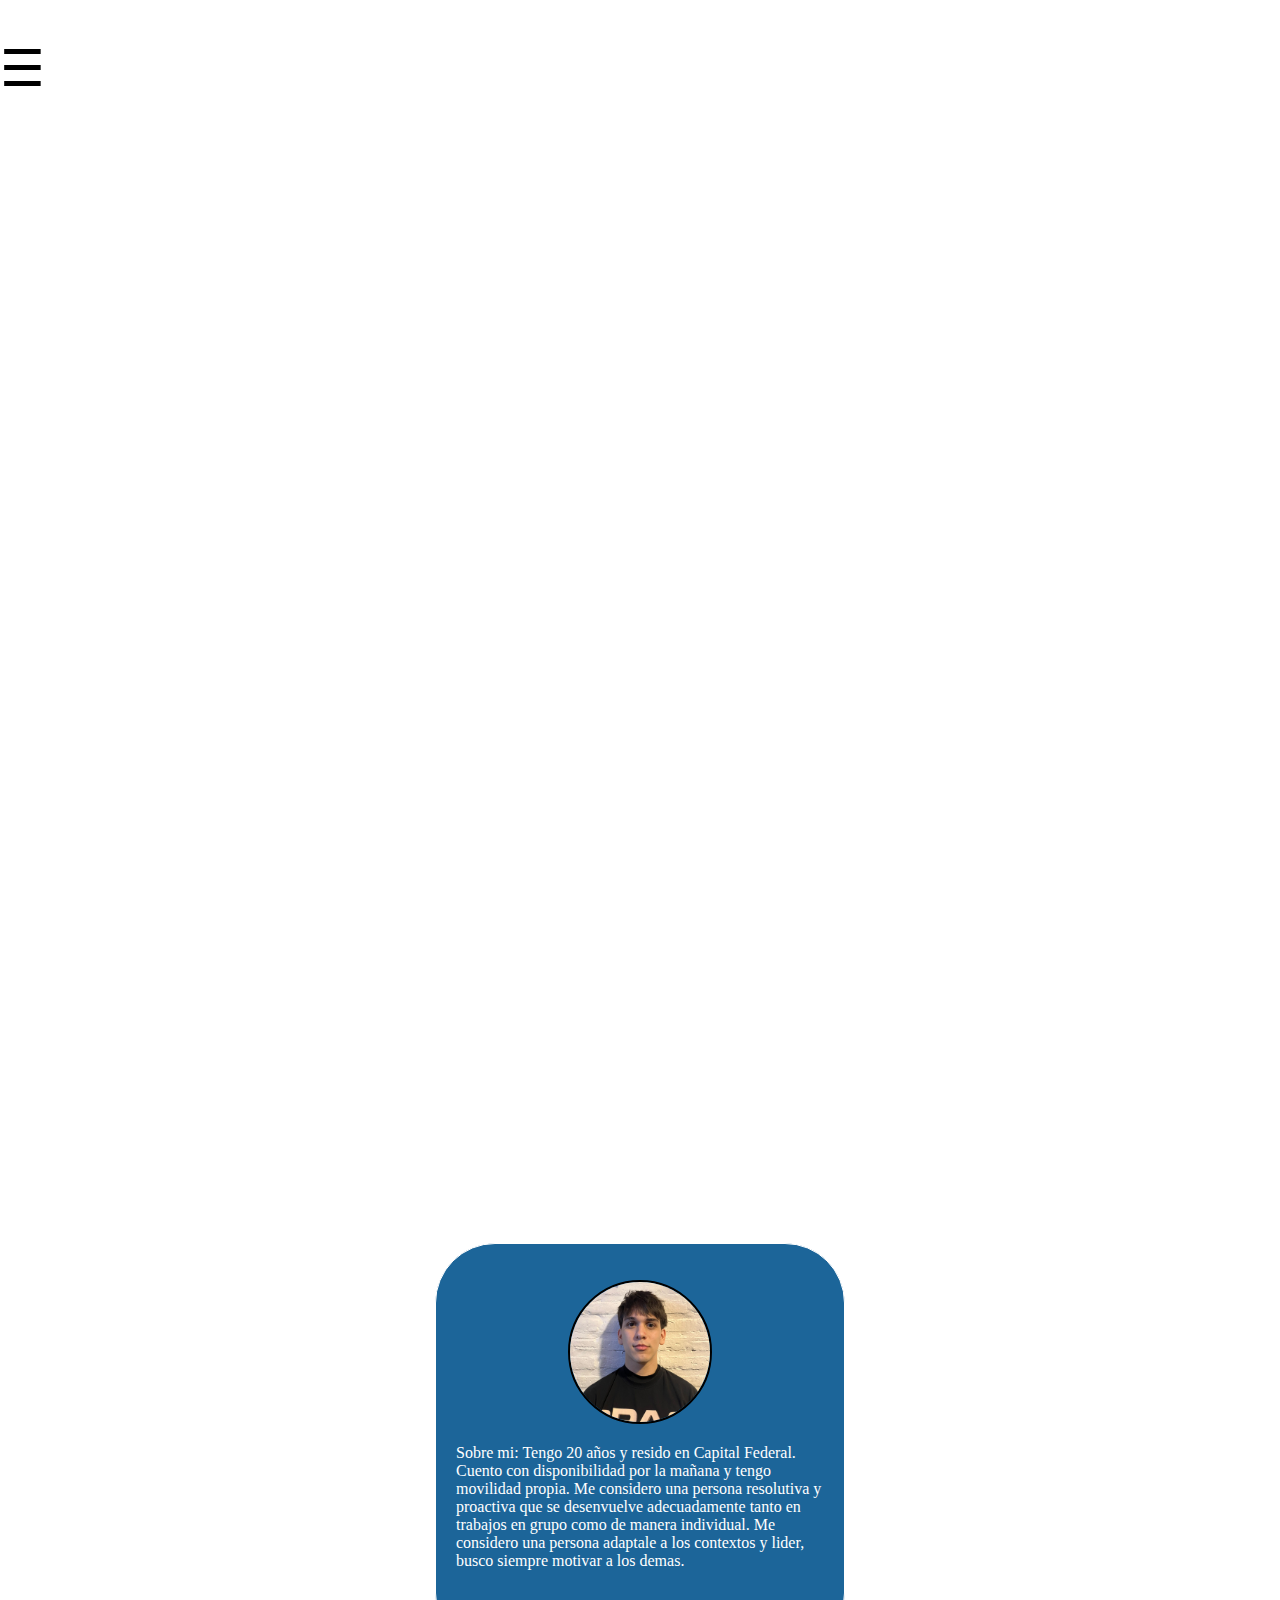
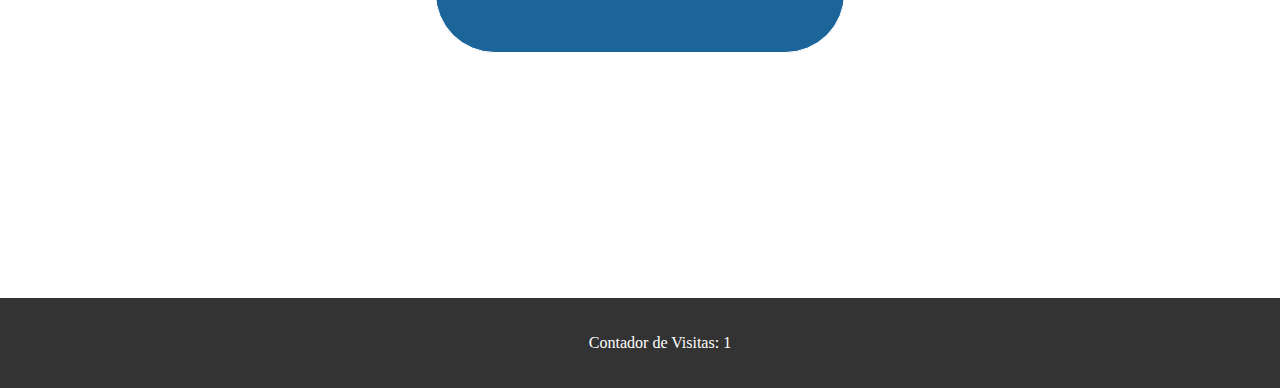
<file: index.html>
<!DOCTYPE html>
<html>
<head>
    <title>CV Nicolas Acosta Lopez</title>
    <link rel="stylesheet" type="text/css" href="style.css">
    <script src="script.js"></script>
</head>
<body>
    
        <div class="container">
            <div class="btn-menu">
                <label for="btn-menu">☰</label>
            </div>
            <div class="capa"></div>   
            <input type="checkbox" id="btn-menu">
            <div class="container-menu">
                <div class="cont-menu">
                    <nav>
                        <a href="index.html">Pagina Principal</a>
                        <a href="formacion.html">Formacion</a>
                        <a href="experiencia_laboral.html">Experiencia Laboral</a>
                        <a href="contacto.html">Datos de contacto</a>
                        <a href="habilidades.html">Habilidades</a>
                    </nav>
                    <label class="btn-cruz" for="btn-menu">✖️</label>
                </div>
            </div> 

    
    <main>
        <div class="cuadro">
            <p><img class="img" src="foto.jpeg" alt="Nicolas Acosta Lopez"></p>
            <p class="datos_personales">
                Sobre mi: Tengo 20 años y resido en Capital Federal. Cuento con disponibilidad por la mañana y tengo movilidad propia. Me considero una persona resolutiva y proactiva que se desenvuelve adecuadamente tanto en trabajos en grupo como de manera individual. Me considero una persona adaptale a los contextos y lider, busco siempre motivar a los demas.
                
            </p>
        </div>
    </main>
    <footer>
        <p>Contador de Visitas: <span id="contadorVisitas">0</span></p>
    </footer>

</body>
</html>
</file>
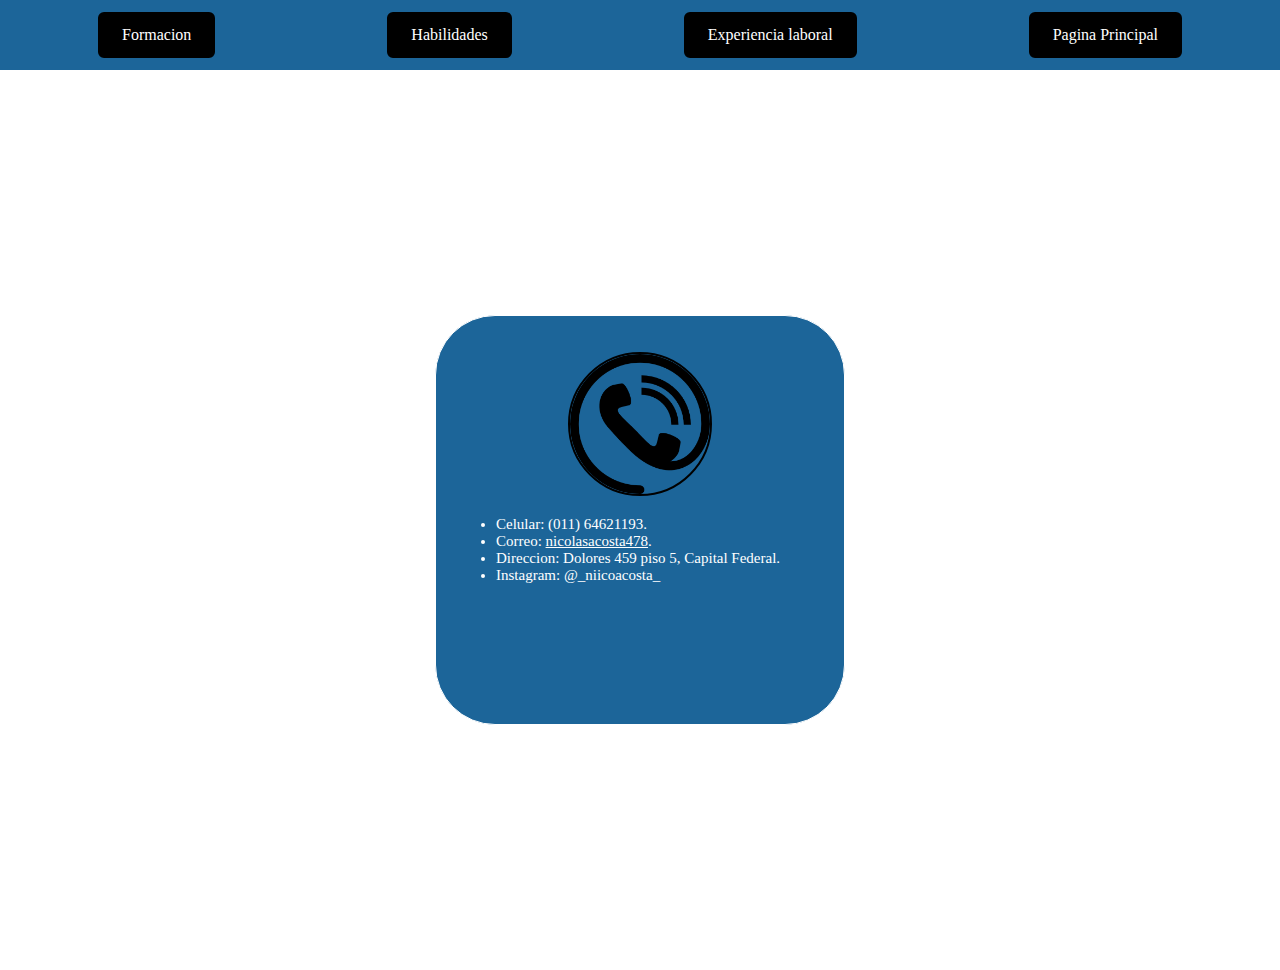
<file: contacto.html>
<!DOCTYPE html>
<html>
<head>
    <title>Contacto</title>
    <link rel="stylesheet" type="text/css" href="style.css">
</head>
<body>
    <header>
        <a class="boton" href="formacion.html">Formacion</a>
        <a class="boton" href="habilidades.html">Habilidades<an>
        <a class="boton" href="experiencia_laboral.html">Experiencia laboral</a>
        <a class="boton" href="index.html">Pagina Principal</a>
    </header>
    
    <main>
        <div class="cuadro">
            <p><img class="img" src="telefono.jpeg" alt="Nicolas Acosta Lopez"></p>
            <p class="datos.personales">
                <ul id="text_contacto">
                    <li>Celular: (011) 64621193.</li>
                    <li>Correo: <a class="href" href="mail: nicolasacosta478@gmail.com">nicolasacosta478</a>.</li>
                    <li>Direccion: Dolores 459 piso 5, Capital Federal.</li>
                    <li>Instagram: @_niicoacosta_</li>
                </ul>
            </p>
        </div>
    </main>
</body> 
</html>
</file>
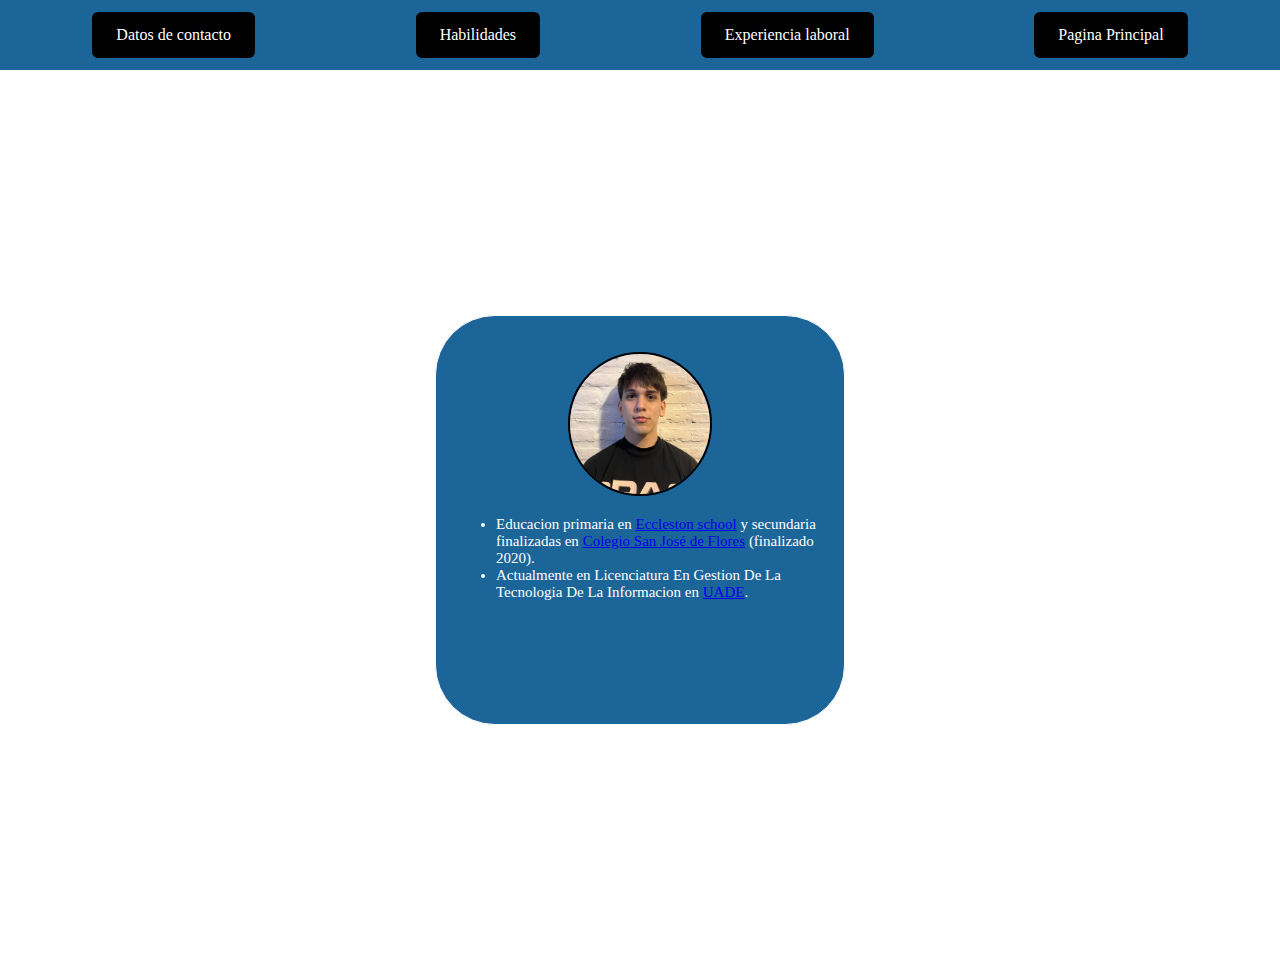
<file: educación.html>
<!DOCTYPE html>
<html>
<head>
    <meta name="viewport", content="width=device-width=1.0">
    <title>Formacion</title>
    <link rel="stylesheet" type="text/css" href="style.css">
</head>
<body>
    <meta name="viewport", content="width=device-width=1.0">
    <header>
        <a class="boton" href="Formacion.html">Datos de contacto</a>
        <a class="boton" href="habilidades.html">Habilidades</a>
        <a class="boton" href="experiencia_laboral.html">Experiencia laboral</a>
        <a href="index.html" class="boton" >Pagina Principal</a>
    </header>
    
    <main>
        <div class="cuadro">
            <p><img class="img" src="foto.jpeg" alt="Nicolas Acosta Lopez"></p>
            <p id="text_contacto">
                <ul id="text_contacto">
                    <li>Educacion primaria en <a href="https://www.ecclestonschool.edu.ar/">Eccleston school</a> y secundaria finalizadas en <a href="http://isjf.edu.ar/">Colegio San José de Flores</a> (finalizado 2020).</li>
                    <li>Actualmente en Licenciatura En Gestion De La Tecnologia De La Informacion en <a href="https://www.uade.edu.ar/">UADE</a>.</li>
                </ul>
            </p>
        </div>
    </main>
</body>
</html>
</file>
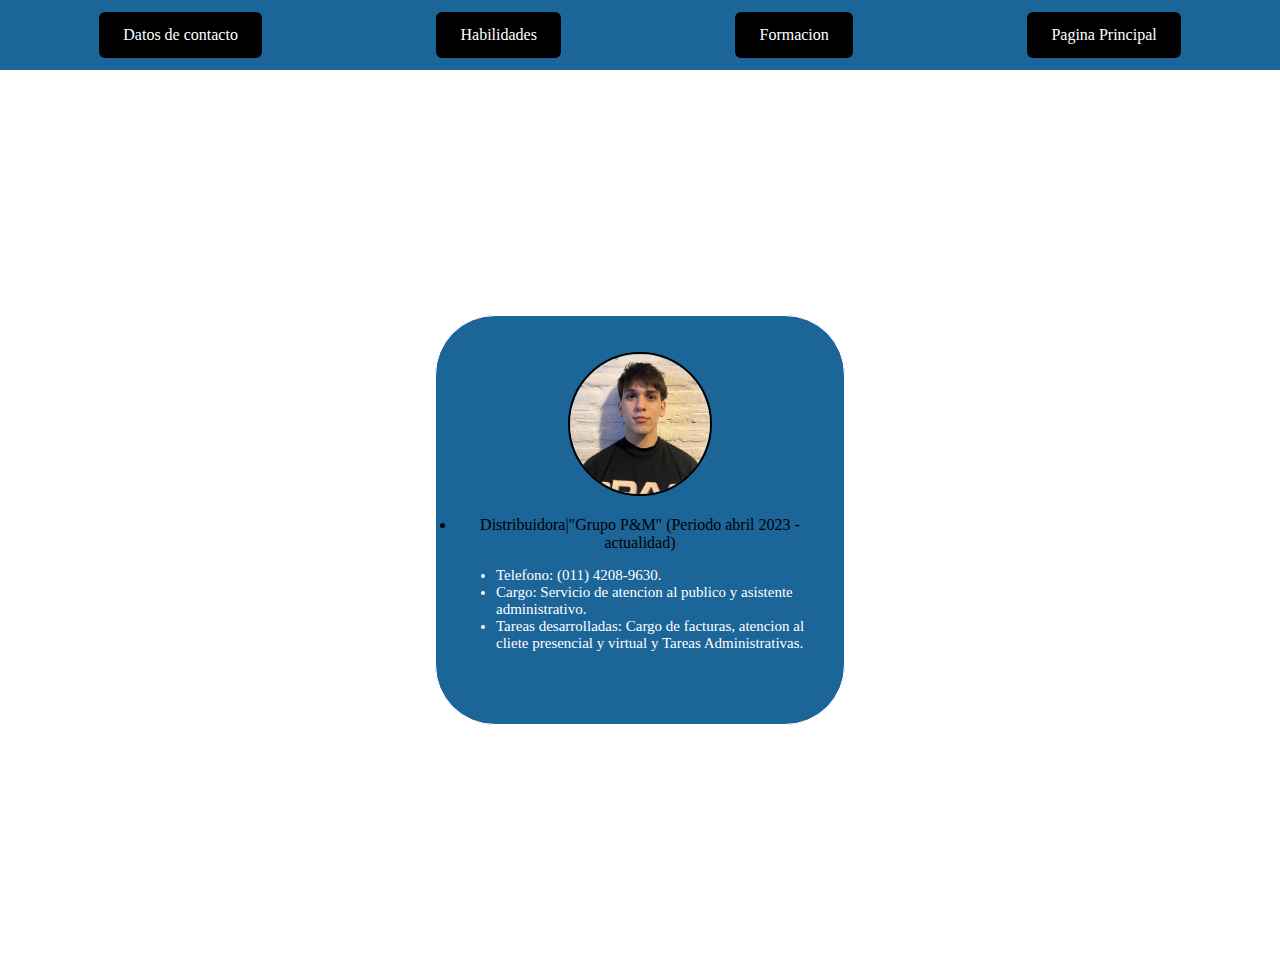
<file: experiencia_laboral.html>
<!DOCTYPE html>
<html>
<head>
    <title>Experiencia Laboral</title>
    <link rel="stylesheet" type="text/css" href="style.css">
</head>
<body>
    <header>
        <a class="boton" href="contacto.html">Datos de contacto</a>
        <a class="boton" href="habilidades.html">Habilidades</a>
        <a class="boton" href="Formacion.html">Formacion</a>
        <a href="index.html" class="boton" >Pagina Principal</a>
    </header>
    
    <main>
        <div class="cuadro">
            <p><img class="img" src="foto.jpeg" width="20" height="20" alt="Nicolas Acosta Lopez"></p>
            <p id="text_contacto">
               <li> Distribuidora|"Grupo P&M" (Periodo abril 2023 - actualidad)</li>
                <ul id="text_contacto">
                    <li>Telefono: (011) 4208-9630.</li>
                    <li>Cargo:  Servicio de atencion al publico y asistente administrativo.</li>
                    <li>Tareas desarrolladas: Cargo de facturas, atencion al cliete presencial y virtual y Tareas Administrativas.</li>
                
            </p>
                </ul>
            </p>
        </div>
    </main>
</body>
</html>
</file>
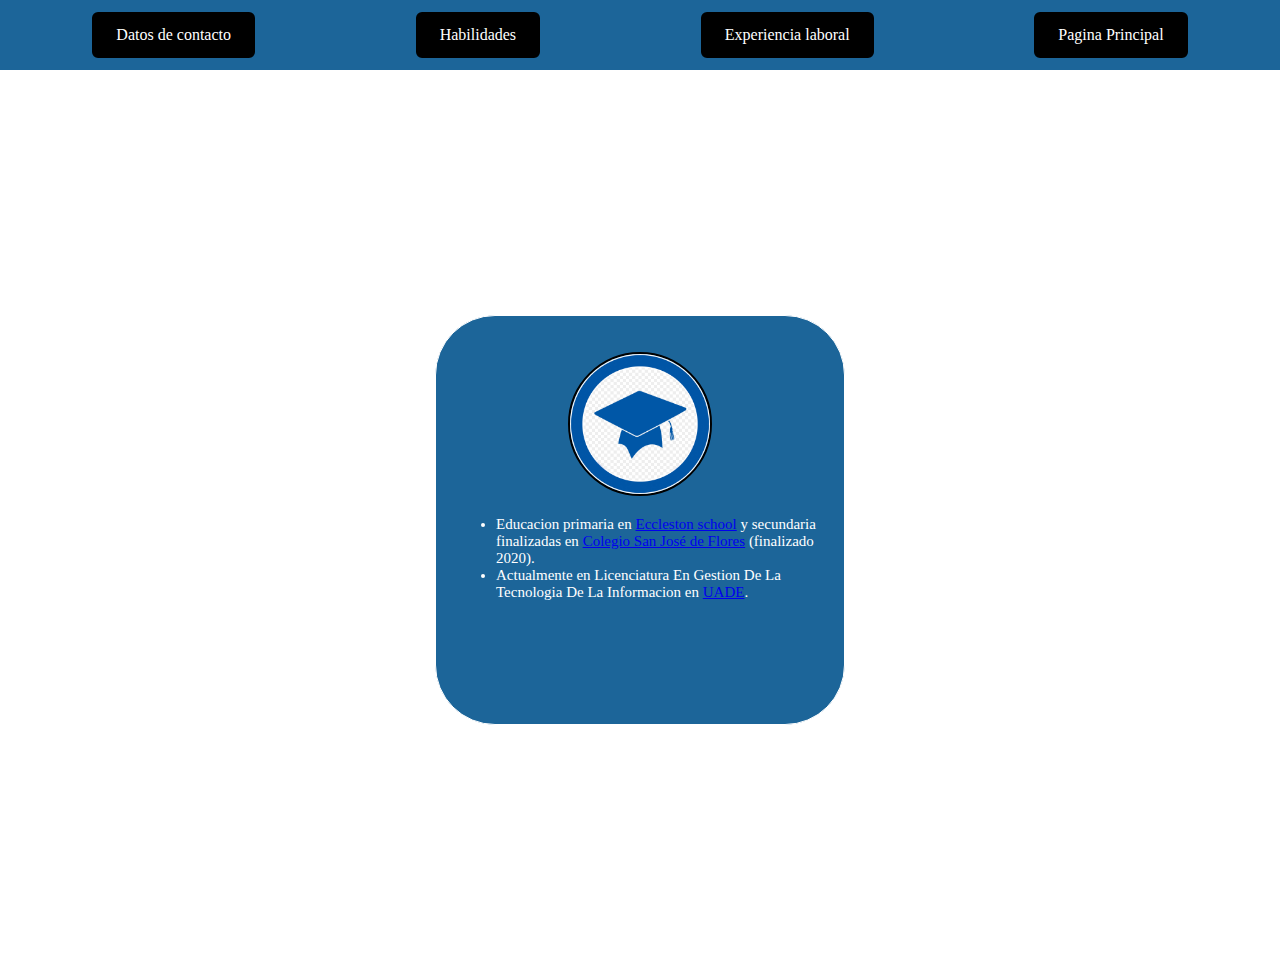
<file: Formacion.html>
<!DOCTYPE html>
<html>
<head>
    <title>Formacion</title>
    <link rel="stylesheet" type="text/css" href="style.css">
</head>
<body>
    <header>
        <a class="boton" href="contacto.html">Datos de contacto</a>
        <a class="boton" href="habilidades.html">Habilidades</a>
        <a class="boton" href="experiencia_laboral.html">Experiencia laboral</a>
        <a href="index.html" class="boton" >Pagina Principal</a>
    </header>
    
    <main>
        <div class="cuadro">
            <p><img class="img" src="educacion.jpeg" alt="Nicolas Acosta Lopez"></p>
            <p class="datos_personales">
                <ul id="text_contacto">
                    <li>Educacion primaria en <a href="https://www.ecclestonschool.edu.ar/">Eccleston school</a> y secundaria finalizadas en <a href="http://isjf.edu.ar/">Colegio San José de Flores</a> (finalizado 2020).</li>
                    <li>Actualmente en Licenciatura En Gestion De La Tecnologia De La Informacion en <a href="https://www.uade.edu.ar/">UADE</a>.</li>
                </ul>
            </p>
        </div>
    </main>
</body>
</html>
</file>
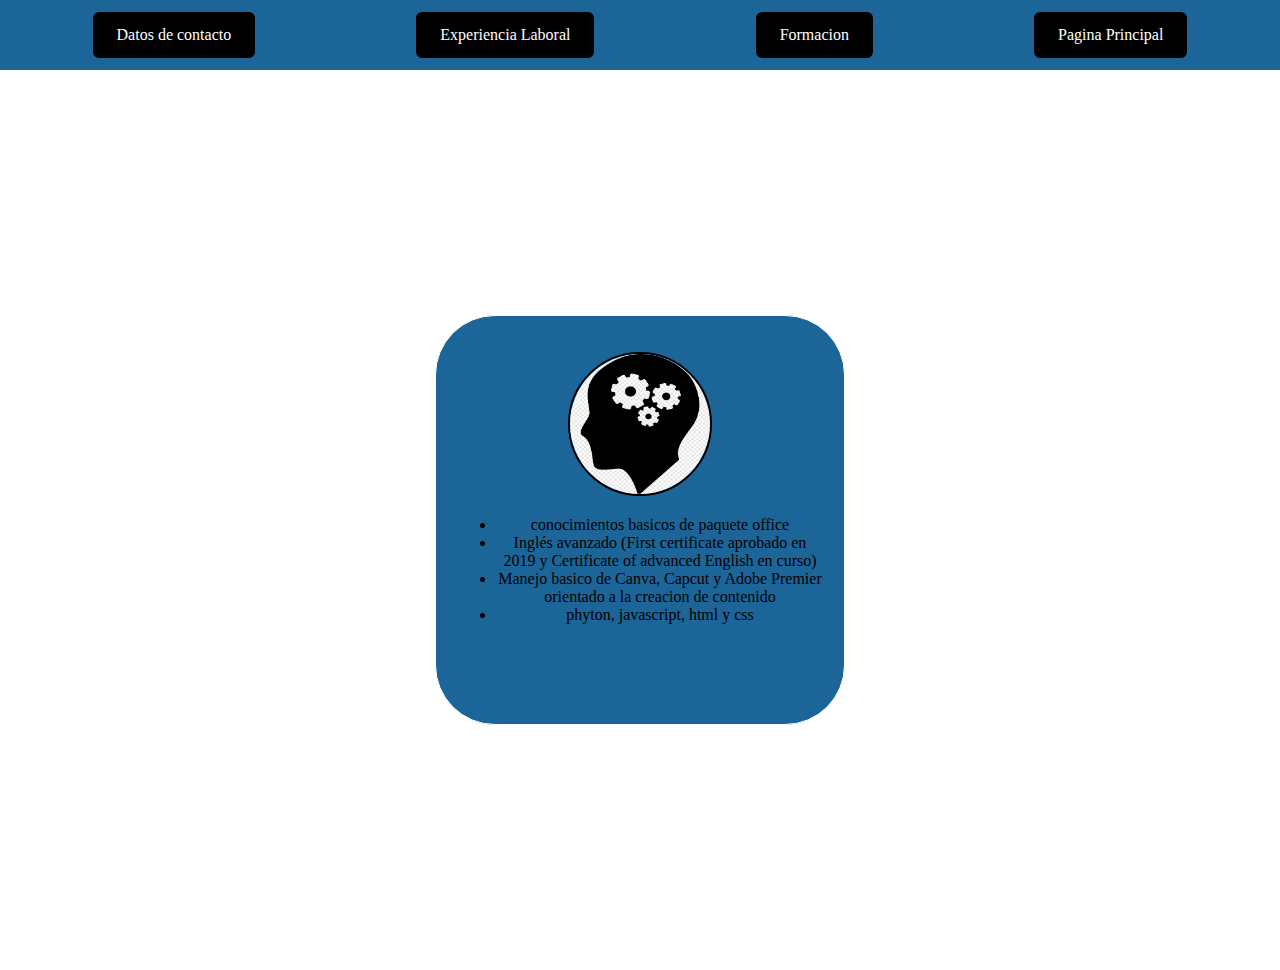
<file: habilidades.html>
<!DOCTYPE html>
<html>
<head>
    <meta name="viewport", content="width=device-width=1.0">
    <title>Habilidades</title>
    <link rel="stylesheet" type="text/css" href="style.css">
</head>
<body>
    <meta name="viewport", content="width=device-width=1.0">
    <header>
        <a class="boton" href="contacto.html">Datos de contacto</a>
        <a class="boton" href="experiencia_laboral.html">Experiencia Laboral</a>
        <a class="boton" href="Formacion.html">Formacion</a>
        <a href="index.html" class="boton" >Pagina Principal</a>
    </header>
    
    <main>
        <div class="cuadro">
            <p><img class="img" src="habilidades.jpeg" alt="Nicolas Acosta Lopez"></p>
            <p id="text_pagprin">
                <ul>
                    <li>conocimientos basicos de paquete office</li>
                    <li>Inglés avanzado (First certificate aprobado en 2019 y Certificate of advanced English en curso) </li>
                    <li>Manejo basico de Canva, Capcut y Adobe Premier orientado a la creacion de contenido</li>
                     <li>phyton, javascript, html y css</li>
                </ul>
            </p>
        </div>
    </main>
</body>
</html>
</file>
<file: style.css>
body {
    margin: 0;
    padding: 0;
    font-family: 'Times New Roman', Times, serif, sans-serif;
    background-color: #ffffff;
}
#btn-menu{
    display: none;
}
#btn-menu:checked ~ .container-menu{
    opacity: 1;
    visibility: visible;
}
.cont-menu{
    width: 100%;
    max-width: 250px;
    background: #15395D;
    height: 100vh;
    position: relative;
    transition: all 500ms ease;
    transform: translateX(-100%);
}
#btn-menu:checked ~ .container-menu .cont-menu{
    transform: translateX(0%);
}
.cont-menu nav{
    transform: translateY(15%);
}
.cont-menu nav a{
    display: block;
    text-decoration: none;
    padding: 20px;
    color: #fff;
    border-left: 5px solid transparent;
    transition: all 400ms ease;
}
.cont-menu nav a:hover{
    border-left: 5px solid #c7c7c7;
    background: #091c38;
}
.cont-menu label{
    position: absolute;
    right: 5px;
    top: 10px;
    color: #fff;
    cursor: pointer;
    font-size: 18px;
}
.btn-menu{
    font-size: 50px;
    padding-right: 90px;
    padding-top: 40px;
    
}

.navbar {
    background-color: #333;
    padding: 15px;
    text-align: center;
    display: flex;
    justify-content: space-between;
  }
  
  .nav-list {
    list-style: none;
    padding: 0;
    display: flex;
  }
  
  .nav-list li {
    margin-right: 20px;
  }
  
  .nav-list a {
    text-decoration: none;
    color: white;
    font-weight: bold;
    font-size: 16px;
  }
  
  .menu-toggle {
    font-size: 24px;
    cursor: pointer;
    display: none;
  }
  
  @media screen and (max-width: 768px) {
    .nav-list {
      display: none;
      flex-direction: column;
      width: 100%;
      position: absolute;
      top: 60px;
      left: 0;
      background-color: #333;
    }
  
    .nav-list.show {
      display: flex;
    }
  
    .nav-list li {
      margin-right: 0;
      text-align: center;
      width: 100%;
    }
  
    .menu-toggle {
      display: block;
    }
}

header {
    background-color:rgb(28, 101, 153);
    padding: 12px;
    display: flex;
    justify-content: space-around;
}

.boton {
    background-color: rgb(0, 0, 0);
    color: rgb(255, 255, 255);
    border: solid 2px #000000;
    padding: 12px 22px;
    border-radius: 6px;
    text-decoration: none;
    cursor: pointer;
}
main {
    display: flex;
    justify-content: center;
    align-items: center;
    height: 100vh;
}
.datos_personales{
    color: #ffffff;
    text-align: left;
    font-size: 16px;
}
.cuadro {
    background-color: rgb(28, 101, 153);
    font-family: Cambria, Cochin, Georgia, serif;
    padding: 20px;
    border: 1px solid #ffffff;
    border-radius: 60px;
    text-align: center;
    height: 23rem;
    width: 23rem;
    text-decoration: none;
}
.img{
    border-radius: 50%;
    height: 140px;
    width: 140px;
    border: solid 2px rgb(0, 0, 0);
    text-align: center;
}
#text_pagprin{
    color: #ffffff;
    text-align: left;
    font-size: 16px;
}
#text_contacto{
    color: #ffffff;
    text-align: left;
    font-size: 15px;
    font-family: Cambria, Cochin, Georgia, serif;
    
}
.href{
    color: rgb(255, 255, 255)
}

.href:hover {
    color: rgb(255, 255, 255);
}
.boton:hover{
    box-shadow: rgb(255, 255, 255);
}


footer {
    background-color: #333;
    color: white;
    text-align: center;
    padding: 20px;
    position: relative;
    bottom: 0;
    width: 100%;
}

/* Estilos para hacer el footer responsivo */
@media (max-width: 600px) {
    footer {
        position: static;
    }
}
</file>
